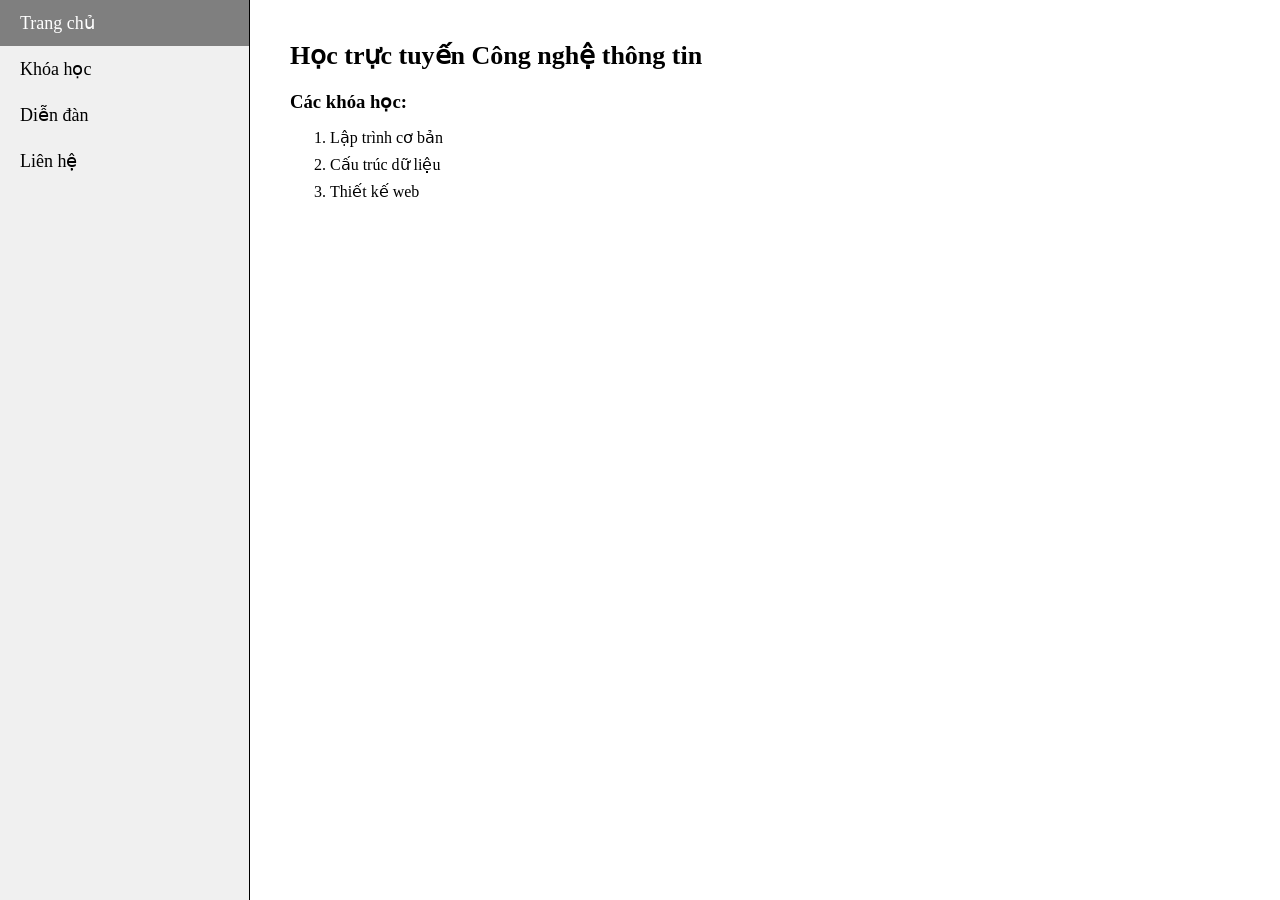
<file: index.html>
<!DOCTYPE html>
<html lang="vi">
<head>
  <meta charset="UTF-8">
  <meta name="viewport" content="width=device-width, initial-scale=1.0">
  <title>Học trực tuyến Công nghệ thông tin</title>
  <link rel="stylesheet" href="style.css">
</head>
<body>
  <div id="vung01">
    <ul>
      <li>Trang chủ</li>
      <li>Khóa học</li>
      <li>Diễn đàn</li>
      <li>Liên hệ</li>
    </ul>
  </div>
  <div id="vung02">
      <h1>Học trực tuyến Công nghệ thông tin</h1> 
      <h3>Các khóa học:</h3>
      <ol>
        <li>Lập trình cơ bản</li>
        <li>Cấu trúc dữ liệu</li>
        <li>Thiết kế web</li>
      </ol>
  </div>

</body>
</html>
</file>
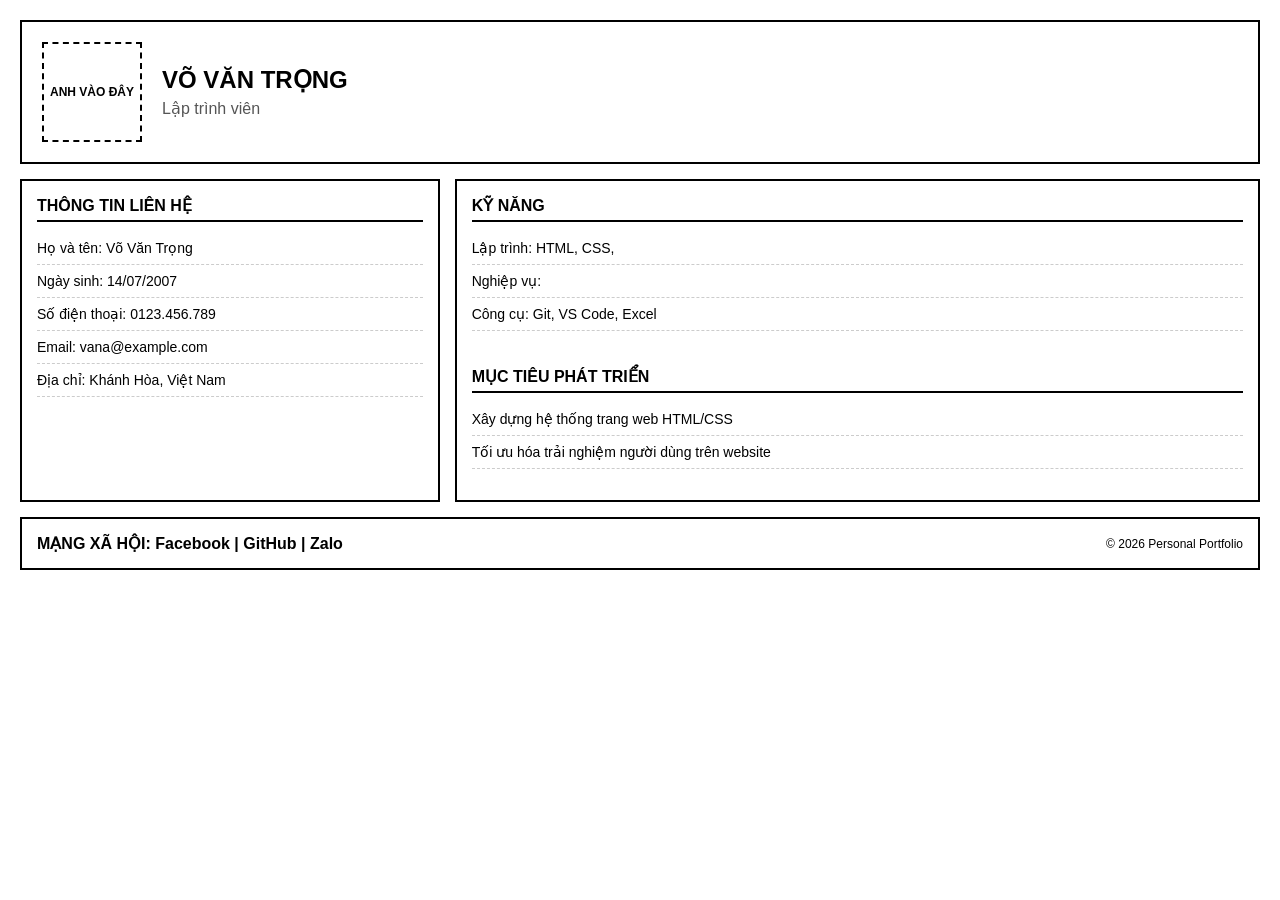
<file: sanpham.html>
<!DOCTYPE html>
<html lang="vi">
<head>
    <meta charset="UTF-8">
    <link rel="stylesheet" href="sanpham.css">
</head>
<body>

    <div id="vung-profile-header">
        <div id="khung-avatar">ANH VÀO ĐÂY</div>
        <div id="loi-chao">
            <div id="ten-ca-nhan">VÕ VĂN TRỌNG</div>
            <div id="nghe-nghiep">Lập trình viên </div>
        </div>
    </div>

    <div id="vung-profile-body">
        
        <div id="cot-thong-tin">
            <div class="tieu-de-o">THÔNG TIN LIÊN HỆ</div>
            <ul>
                <li>Họ và tên: Võ Văn Trọng </li>
                <li>Ngày sinh: 14/07/2007</li>
                <li>Số điện thoại: 0123.456.789</li>
                <li>Email: vana@example.com</li>
                <li>Địa chỉ: Khánh Hòa, Việt Nam</li>
            </ul>
        </div>

        <div id="cot-ky-nang">
            <div class="tieu-de-o">KỸ NĂNG </div>
            <ul>
                <li>Lập trình: HTML, CSS, </li>
                <li>Nghiệp vụ: </li>
                <li>Công cụ: Git, VS Code, Excel</li>
            </ul>

            <div class="tieu-de-o" id="muc-du-an">MỤC TIÊU PHÁT TRIỂN</div>
            <ul>
                <li>Xây dựng hệ thống trang web HTML/CSS</li>
                <li>Tối ưu hóa trải nghiệm người dùng trên website</li>
            </ul>
        </div>

    </div>

    <div id="vung-profile-footer">
        <div id="chu-footer">MẠNG XÃ HỘI: Facebook | GitHub | Zalo</div>
        <div id="copyright">© 2026 Personal Portfolio</div>
    </div>

</body>
</html>
</file>
<file: style.css>
* {
  margin: 0;
  padding: 0;
  box-sizing: border-box;
  font-family: "Times New Roman", Times, serif;
}

/* ĐÂY LÀ CHỖ QUAN TRỌNG: body phải có display: flex để chia 2 cột dọc */
body {
  display: flex; 
  min-height: 100vh;
}

/* Vùng menu bên trái */
#vung01 {
  width: 250px;
  background-color: #f0f0f0;
  border-right: 1px solid #000;
}

#vung01 ul {
  list-style-type: none; /* KHÔNG ĐƯỢC có display: flex ở đây */
}

#vung01 li {
  padding: 12px 20px;
  font-size: 18px;
}

#vung01 ul li:first-child {
  background-color: #7f7f7f;
  color: #ffffff;
}

/* Vùng nội dung bên phải */
#vung02 {
  flex: 1;
  padding: 40px;
}

#vung02 h1 {
  font-size: 26px;
  margin-bottom: 20px;
}

#vung02 h3 {
  margin-bottom: 15px;
}

#vung02 ol {
  padding-left: 40px;
}

#vung02 ol li {
  margin-bottom: 8px;
}
</file>
<file: sanpham.css>
body { margin: 20px; font-family: sans-serif; background: #fff; color: #000; }
div { box-sizing: border-box; }

/* 1. HEADER PROFILE: Đóng khung đen, đẩy avatar và chữ tách xa nhau */
#vung-profile-header {
    border: 2px solid #000;
    padding: 20px;
    display: flex;
    gap: 20px;
    align-items: center;
    margin-bottom: 15px; /* Tạo khoảng hở với phần thân */
}

#khung-avatar {
    width: 100px;
    height: 100px;
    border: 2px dashed #000; /* Viền nét đứt làm chỗ để ảnh */
    display: flex;
    align-items: center;
    justify-content: center;
    font-size: 12px;
    font-weight: bold;
}

#ten-ca-nhan { font-size: 24px; font-weight: bold; }
#nghe-nghiep { font-size: 16px; color: #555; margin-top: 5px; }

/* 2. PHẦN THÂN: Chia làm 2 cột tách rời biệt lập */
#vung-profile-body {
    display: flex;
    gap: 15px; /* Khoảng hở giữa các cột */
    margin-bottom: 15px; /* Tạo khoảng hở với footer */
}

/* Định dạng chung cho 2 cột */
#cot-thong-tin, #cot-ky-nang {
    border: 2px solid #000;
    padding: 15px;
    display: flex;
    flex-direction: column;
}

/* Tỷ lệ độ rộng: Cột thông tin chiếm 1 phần, cột kỹ năng chiếm 2 phần */
#cot-thong-tin { flex: 1; }
#cot-ky-nang { flex: 2; }

/* Định dạng danh sách li bên trong các ô */
.tieu-de-o { font-weight: bold; border-bottom: 2px solid #000; padding-bottom: 5px; font-size: 16px; }
#muc-du-an { margin-top: 20px; } /* Khoảng cách giữa 2 danh mục ở cột phải */

ul { list-style: none; padding: 0; margin-top: 10px; }
li { padding: 8px 0; border-bottom: 1px dashed #ccc; font-size: 14px; }

/* 3. FOOTER: Nằm riêng biệt ở đáy trang */
#vung-profile-footer {
    border: 2px solid #000;
    padding: 15px;
    display: flex;
    justify-content: space-between;
    align-items: center;
}

#chu-footer { font-weight: bold; }
#copyright { font-size: 12px; }
</file>
